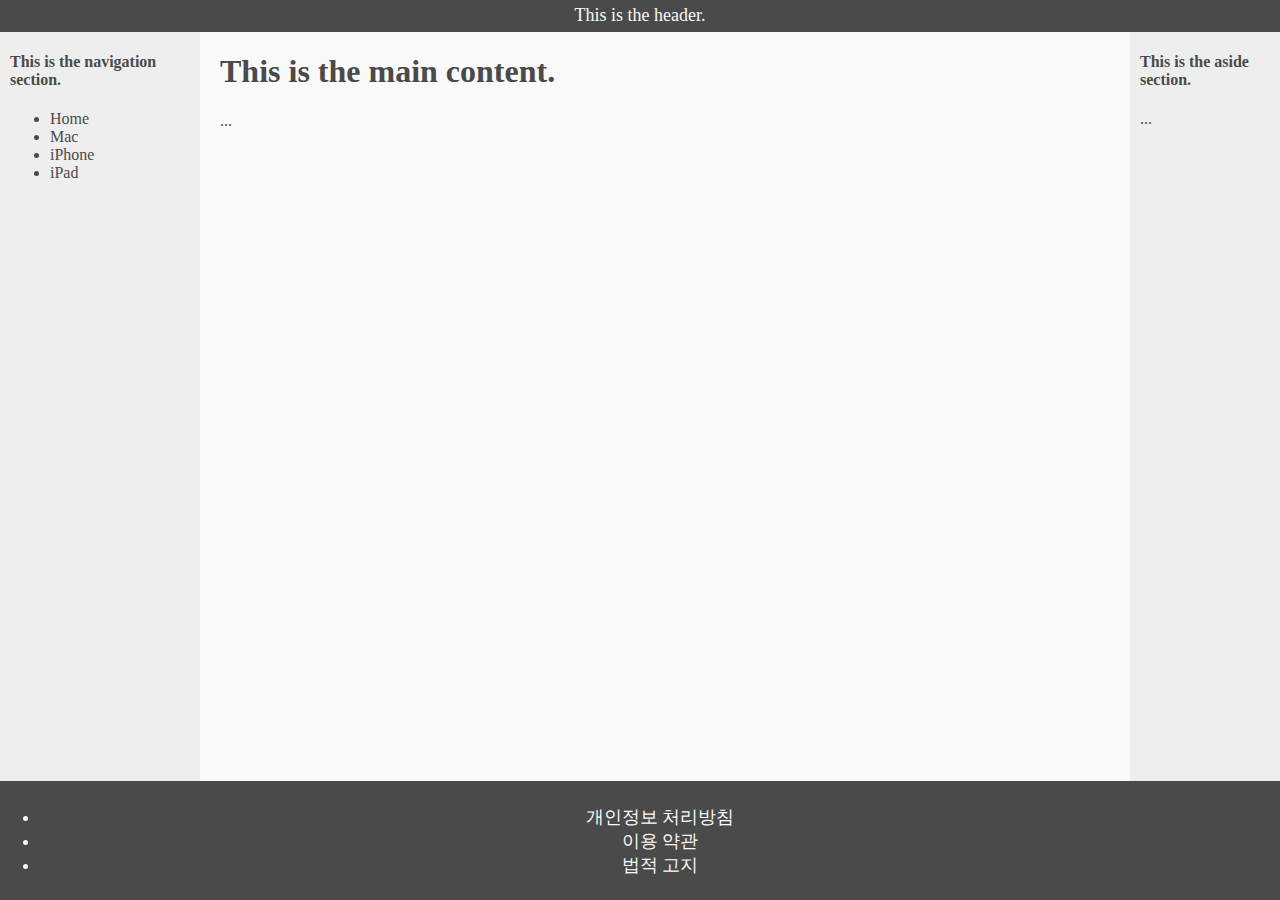
<file: html 연습/index.html>
<!DOCTYPE html>
<html lang="en">
<head>
    <meta charset="UTF-8">
    <title>Modern CSS</title>
    <link rel="stylesheet" href="index.css" />
    <link rel="stylesheet" href="layout.css" />
</head>
<body>
<header>This is the header.</header>
<div class="container">
    <nav>
        <h4>This is the navigation section.</h4>
        <ul>
            <li>Home</li>
            <li>Mac</li>
            <li>iPhone</li>
            <li>iPad</li>
        </ul>
    </nav>
    <main>
        <h1>This is the main content.</h1>
        <p>...</p>
    </main>
    <aside>
        <h4>This is the aside section.</h4>
        <p>...</p>
    </aside>
</div>
<footer>
    <ul>
        <li>개인정보 처리방침</li>
        <li>이용 약관</li>
        <li>법적 고지</li>
    </ul>
</footer> 
</body>
</html>
</file>
<file: html 연습/index.css>
body {
    margin: 0;
    padding: 0;
    background: #fff;
    color: #4a4a4a;
}
header, footer {
    font-size: large;
    text-align: center;
    padding: 0.3em 0;
    background-color: #4a4a4a;
    color: #f9f9f9;
}
nav {
    background: #eee;
}
main {
    background: #f9f9f9;
}
aside {
    background: #eee;
}
</file>
<file: html 연습/layout.css>
body {
    min-height: 100vh;
    display: flex;
    flex-direction: column;
}
.container {
    display: flex;
    flex: 1;
}
main {
    flex: 1;
    padding: 0 20px;
}
nav {
    flex: 0 0 180px;
    padding: 0 10px;
}
aside {
    flex: 0 0 130px;
    padding: 0 10px;
}
</file>
